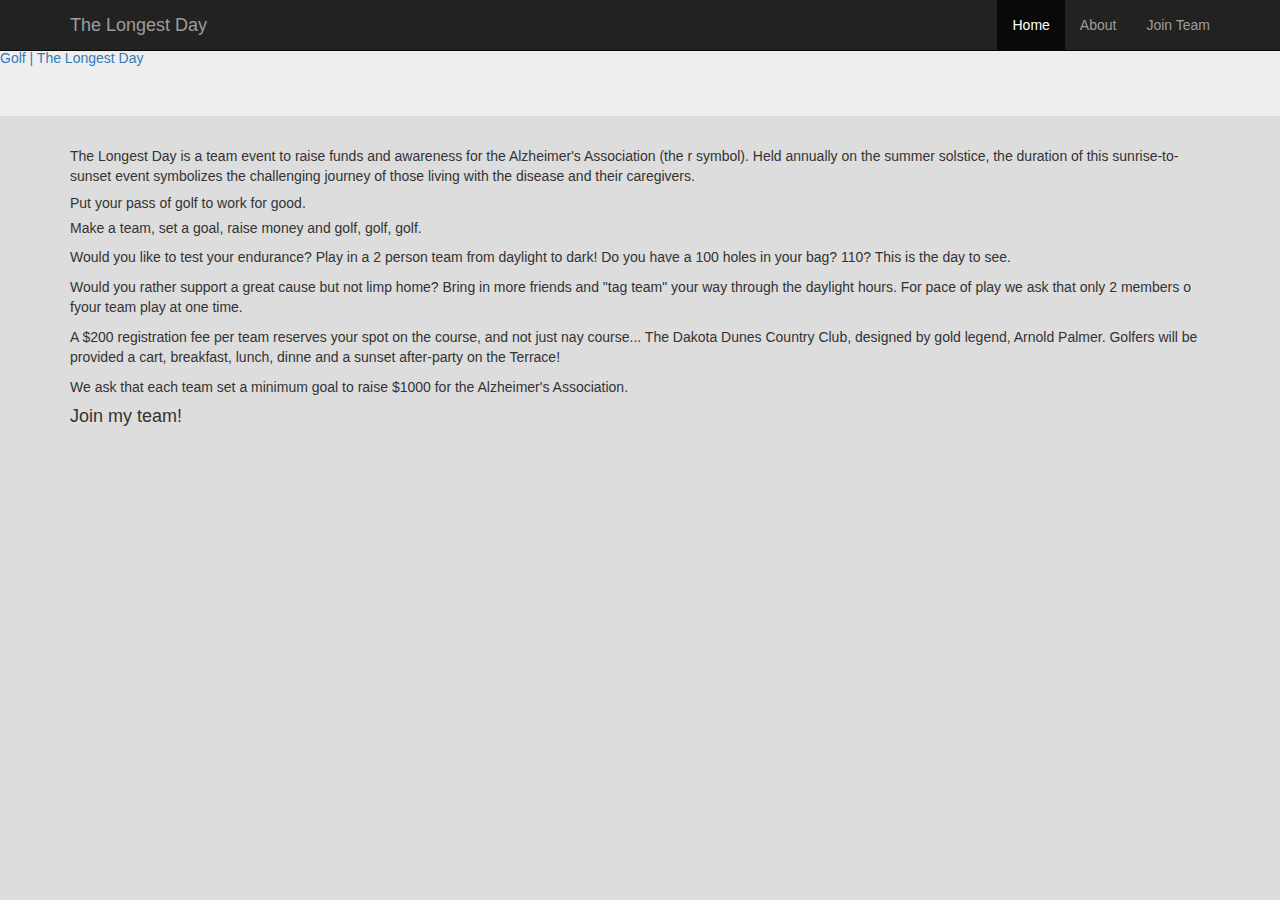
<file: about.html>
<!DOCTYPE html>
<html>
  <head>
    <title>Golf The Longest Day | Alzhiemer's Charity</title>
    <meta charset="utf-8">
    <meta name="description" content="Join The Longest Day in helping Alzhiemers. Become a player or make a donation today to help those suffering with Alzhiemer's. Contact us Today! #TheLongestDay #AlzhiemersAssociation">
    <link rel="stylesheet" href="css/bootstrap.min.css">
    <link rel="stylesheet" href="css/app.css">
  </head>
  <body>
<!-- START NAVIGATION -->
<div class="navbar navbar-fixed-top navbar-inverse">
  <div class="container">
  <button type="button" class="navbar-toggle" data-toggle="collapse" data-target=".navbar-collapse">
    <span class="icon-bar"></span>
    <span class="icon-bar"></span>
    <span class="icon-bar"></span>
  </button>
    <a class="navbar-brand text-muted" href="http://act.alz.org/site/TR?fr_id=8480&pg=entry">The Longest Day</a>
    <div class="collapse navbar-collapse">
      <ul class="nav navbar-nav navbar-right">
        <li class="active">
          <a href="index.html">Home</a>
        </li>
        <li>
          <a href="about.html">About</a>
        </li>
        <li>
          <a href="http://act.alz.org/site/TR/LongestDay/TheLongestDay?team_id=322843&pg=team&fr_id=8480">Join Team</a>
        </li>
      </ul>
    </div>
  </div>
</div>

<!-- END NAVIGATION -->
      <div id="heading" class="jumbotron">
        <div class="golf-container-link">
          <a id="golf-heading-link" href="http://act.alz.org/site/TR?fr_id=8480&pg=informational&sid=22697">Golf | The Longest Day</a>
        </div>
      </div>
        <div class="container">
          <p>
            The Longest Day is a team event to raise funds and awareness for the Alzheimer's Association (the r symbol). Held annually on the summer solstice, the duration of this sunrise-to-sunset event symbolizes the challenging journey of those living with the disease and their caregivers.
          </p>
          <h5>
            Put your pass of golf to work for good.
          </h5>
          <h5>
            Make a team, set a goal, raise money and golf, golf, golf.
          </h5>
          <p>
            Would you like to test your endurance? Play in a 2 person team from daylight to dark! Do you have a 100 holes in your bag? 110? This is the day to see.
          </p>
          <p>
            Would you rather support a great cause but not limp home? Bring in more friends and "tag team" your way through the daylight hours. For pace of play we ask that only 2 members o fyour team play at one time.
          </p>
          <p>
            A $200 registration fee per team reserves your spot on the course, and not just nay course... The Dakota Dunes Country Club, designed by gold legend, Arnold Palmer. Golfers will be provided a cart, breakfast, lunch, dinne and a sunset after-party on the Terrace!
          </p>
          <p>
            We ask that each team set a minimum goal to raise $1000 for the Alzheimer's Association.
          </p>
          <h4>Join my team!</h4>
        </div>
    </div>
  </body>
</html>
</file>
<file: css/app.css>
/*#region GENERAL */

#wrapper{
    height: 100%;
}

body {
  background-color: #dddddd;
}

.mdl-layout-title a{
    color: white;
}

.mdl-layout-title a:hover{
    color: white;
    text-decoration: none;
}

.mdl-layout__drawer .mdl-layout-title a{
    color: #424242;
}

/*#endregion */

/*#region HEADER */

#header{    
    width: 100%;  
    height: 600px; 
    display: none; 
}

#image-container{
    width: 100%;  
    height: 600px; 
    display: none;
}

.demo-layout-transparent {
    background: linear-gradient(rgba(0, 0, 0, 0.5), rgba(0, 0, 0, 0.5)), url(/img/golf-backdrop.png) center / cover;       
}

.demo-layout-transparent .mdl-layout__header,
.demo-layout-transparent .mdl-layout__drawer-button {
    color: white;
}

/*#endregion */

/*#region EVENT SUMMARY */

.mdl-shadow--2dp{
    margin-top: 35px;
    margin-left: 10px;
}

#date h4{
    display: inline;
    vertical-align: middle;
}

#date i{
    display: inline;
    vertical-align: middle;
}

#time h4{
    display: inline;
    vertical-align: middle;
}

#time i{
    display: inline;
    vertical-align: middle;
}

#time a{
    text-decoration: none;
    color: white;
}

.mdl-card__supporting-text{
    margin-left: auto;
    margin-right: auto;
}

.demo-card-wide > .mdl-card__title{
    background-color: rgb(71, 0, 122) !important;
}

.mdl-card__title img{
    margin-left: auto;
    margin-right: auto;
}

#event-summary-container {    
    font-size: 2.5em;
    background-color: #424242;
    text-align: center;
    color: #fff;
    height: auto;
}

#event-summary-container h3 {
    color: #fff;
}

#event-summary-container p {
    margin-top: 20px;
    font-size: .6em;
    width: 80%;
    margin-left: auto;
    margin-right: auto;
}

/*#endregion */

/*#region EVENT DETAILS*/

.demo-card-wide.mdl-card {
  width: 260px;
}

.demo-card-wide > .mdl-card__menu {
  color: #fff;
}

.demo-card-square.mdl-card {
  width: 320px;
  height: 320px;
  color: #444444
}

.demo-card-square > .mdl-card__title {
  color: #fff;
  height: 215px;
}

.demo-card-square > .mdl-card__title.player-icon {
  background:
    url('/img/user-group.png') bottom right 25% no-repeat rgb(71, 0, 122);
}

.demo-card-square > .mdl-card__title.course-icon {
  background: url('/img/golf-course.png') bottom right 25% no-repeat rgb(71, 0, 122);
    background-position-x: 150px;
    background-position-y: 55px;
}

.demo-card-square > .mdl-card__title.gift-icon {
  background:
    url('/img/gift-wrapped.png') bottom right 25% no-repeat rgb(71, 0, 122);
  background-position-x: 150px;
    background-position-y: 55px;
}

.demo-card-square > .mdl-card__title.sponsor-icon {
  background:
    url('/img/sponsor.png') bottom right 25% no-repeat rgb(71, 0, 122);
}

.date-icon{
    margin-top: 5px;
}


#event-details-container {
  width: 100%;
  height: 550px;
}

#golf-detail {
  width: 90%;
  margin-top: 50px;
  margin-left: auto;
  margin-right: auto;
}

#event-details-container p {
  margin: 30px 10px 0 10px;
  color: #fff;
  font-size: 1.3em;
}

.participant-icon{
    margin-left: 25%;
}

/*#endregion EVENT DETAILS*/

/*#region CONTACT FORM */

#contact {
  height: 500px;
  background-color: #333;
  color: #ccc;
}
#contact h2 {
  margin-top: -10px;
}
#contact-form {
  margin-top: 20px;
}

/*#endregion */

/*#region PLAYER PAGE */

#div-player-header{

}

#div-player-header h3{
    display: inline;
    vertical-align: middle;
}

#div-player-header img{
    display: inline;
    vertical-align: middle;
}
/*#endregion */

@media screen and (min-width: 600px) and (max-width: 767) {
    /* For tablets: */
/*#region GENERAL */

#wrapper{
height: 100%;
}

/*#endregion */

/*#region HEADER */

#header{    
    width: 100%;  
    height: 600px; 
    display: block; 
}

#image-container{
    width: 100%;  
    height: 600px; 
    display: block;
}

/*#endregion */

/*#region EVENT SUMMARY */

.mdl-shadow--2dp{
    margin-top: 150px;
}

#date h4{
    display: inline;
    vertical-align: middle;
}

#date i{
    display: inline;
    vertical-align: middle;
}

.mdl-card__supporting-text{
    margin-left: auto;
    margin-right: auto;
}

.mdl-card__title img{
    margin-left: auto;
    margin-right: auto;
}

#event-summary-container {
    margin-top: -650px;
    font-size: 2.5em;
    height: 650px;
}

#event-summary-container p {
    margin-top: 20px;
    font-size: .6em;
    width: 80%;
    margin-left: auto;
    margin-right: auto;
}

#event-description-container{
    margin-top: 200px;
}

/*#endregion */

/*#region EVENT DETAILS*/

demo-card-square mdl-card mdl-shadow--2dp{

}

.tile-container{
    height: 350px;
}

.demo-card-wide.mdl-card {
    width: 512px;
}

.demo-card-square.mdl-card {
    width: 320px;
    height: 320px;    
}

.demo-card-square > .mdl-card__title {
    height: 215px;
}

.demo-card-square > .mdl-card__title.course-icon {    
    background-position-x: 150px;
    background-position-y: 55px;
}

.demo-card-square > .mdl-card__title.gift-icon {
    background-position-x: 150px;
    background-position-y: 55px;
}

.date-icon{
    margin-top: 5px;
}


#event-details-container {
    margin-top: -155px;
    width: 100%;
    height: 550px;
}

#golf-detail {
    width: 90%;
    margin-top: 50px;
    margin-left: auto;
    margin-right: auto;
}

#event-details-container p {
    margin: 30px 10px 0 10px;
    font-size: 1.3em;
}

.participant-icon{
    margin-left: 25%;
}

/*#endregion EVENT DETAILS*/

/*#region CONTACT FORM */

#contact {
    height: 500px;
}
#contact h2 {
    margin-top: -10px;
}
#contact-form {
    margin-top: 20px;
}

/*#endregion */

/*#region PLAYER PAGE */

#div-player-header{

}

#div-player-header h3{
    display: inline;
    vertical-align: middle;
}

#div-player-header img{
    display: inline;
    vertical-align: middle;
}
/*#endregion */

}
@media screen and (min-width: 768px) and (max-width: 1499) {
    /* For desktop: */
/*#region GENERAL */

#wrapper{
height: 100%;
}

/*#endregion */

/*#region HEADER */

#header{    
    width: 100%;  
    height: 600px; 
    display: block; 
}

#image-container{
    width: 100%;  
    height: 600px; 
    display: block;
}

/*#endregion */

/*#region EVENT SUMMARY */

.mdl-shadow--2dp{
    margin-top: 150px;
}

#date h4{
    display: inline;
    vertical-align: middle;
}

#date i{
    display: inline;
    vertical-align: middle;
}

.mdl-card__supporting-text{
    margin-left: auto;
    margin-right: auto;
}

.mdl-card__title img{
    margin-left: auto;
    margin-right: auto;
}

#event-summary-container {
    margin-top: -650px;
    font-size: 2.5em;
    height: 650px;
}

#event-summary-container p {
    margin-top: 20px;
    font-size: .6em;
    width: 80%;
    margin-left: auto;
    margin-right: auto;
}

#event-description-container{
    margin-top: 200px;
}

/*#endregion */

/*#region EVENT DETAILS*/

.demo-card-wide.mdl-card {
    width: 512px;
}

.demo-card-square.mdl-card {
    width: 320px;
    height: 320px;    
}

.demo-card-square > .mdl-card__title {
    height: 215px;
}

.demo-card-square > .mdl-card__title.course-icon {    
    background-position-x: 150px;
    background-position-y: 55px;
}

.demo-card-square > .mdl-card__title.gift-icon {
    background-position-x: 150px;
    background-position-y: 55px;
}

.date-icon{
    margin-top: 5px;
}


#event-details-container {
    margin-top: -155px;
    width: 100%;
    height: 912px;
}

#golf-detail {
    width: 90%;
    margin-top: 50px;
    margin-left: auto;
    margin-right: auto;
}

#event-details-container p {
    margin: 30px 10px 0 10px;
    font-size: 1.3em;
}

.participant-icon{
    margin-left: 25%;
}

/*#endregion EVENT DETAILS*/

/*#region CONTACT FORM */

#contact {
    height: 500px;
}
#contact h2 {
    margin-top: -10px;
}
#contact-form {
    margin-top: 20px;
}

/*#endregion */

/*#region PLAYER PAGE */

#div-player-header{

}

#div-player-header h3{
    display: inline;
    vertical-align: middle;
}

#div-player-header img{
    display: inline;
    vertical-align: middle;
}
/*#endregion */

.tile-container{
    width: 35% !important;
}

#golf-detail :nth-child(1) .tile-container .demo-card-square{
    margin-left: 120px;
}

.mdl-layout__container{
    min-width: 1180px !important;
}

.mdl-layout__header{
    min-width: 1180px !important;
}

}
@media screen and (min-width: 1500px) {
    /* For large desktop: */
/*#region GENERAL */

#wrapper{
height: 100%;
}

/*#endregion */

/*#region EVENT SUMMARY */

#title{
    font-size: 85px;
}

.summary-row{
    margin-left: 100px;
    width: 100%;
}

#event-summary-container {
    font-size: 2.5em;
    height: 875px;
    background: url(../img/golf-backdrop.jpg) no-repeat;    
    background-size: cover;
}

#event-summary-details-container{
    height: 100%;
    width: 100%;
    background-color: rgba(0, 0, 0, 0.2);
}

.mdl-shadow--2dp{
    margin-top: 150px;
}

.demo-card-wide.mdl-card{
    margin-top: 100px;
}

#date h4{
    display: inline;
    vertical-align: middle;
}

#date i{
    display: inline;
    vertical-align: middle;
}

.mdl-card__supporting-text{
    margin-left: auto;
    margin-right: auto;
}

.mdl-card__title img{
    margin-left: 45px;
    height: 80%;
    width: 80%;
}

#event-summary-container p {
    margin-top: 20px;
    font-size: .6em;
    width: 80%;
    margin-left: auto;
    margin-right: auto;
}


#header-next-section-icon{
    margin-top: 105px;
    text-decoration: none;
    color: #fff;
}

#header-next-section-icon span{
    margin-top: 105px;
}

#event-description-container{
    background:rgb(66, 66, 66); 
    width: 100%;   
    height: 400px;
    color: white;
}

#event-description-container p{
    color: white;
}

.event-description-row{
    margin-top: 80px;
}

.mdl-layout__header{
    background-color: rgb(71, 0, 122) !important;
}

.mdl-card__title img{
    height: 304px;
}

/*#endregion */

/*#region EVENT DETAILS*/

.demo-card-wide.mdl-card {
    width: 512px;
}

.demo-card-square.mdl-card {
    width: 320px;   
}

.demo-card-square > .mdl-card__title {
    height: 215px;
}

.demo-card-square > .mdl-card__title.course-icon {    
    background-position-x: 150px;
    background-position-y: 55px;
}

.demo-card-square > .mdl-card__title.gift-icon {
    background-position-x: 150px;
    background-position-y: 55px;
}

.date-icon{
    margin-top: 5px;
}


#event-details-container {
    width: 100%;
    height: 550px;
}

#golf-detail {
    width: 90%;
    margin-left: auto;
    margin-right: auto;
    margin-top: -20px;
}

#golf-detail .demo-card-square mdl-card mdl-shadow--2dp{
    height: 200px !important;
}

#event-details-container p {
    margin: 30px 10px 0 10px;
    font-size: 1.3em;
}

.participant-icon{
    margin-left: 25%;
}

/*#endregion EVENT DETAILS*/

/*#region CONTACT FORM */

#contact {
    height: 500px;
}
#contact h2 {
    margin-top: -10px;
}
#contact-form {
    margin-top: 20px;
}

/*#endregion */

.tile-container{
    width: 25% !important;
}

.mdl-layout__container{
    max-width: 2000px !important;
}

}


/*#region PLAYER PAGE */

#div-player-header{

}

#div-player-details{
    color: #757575 !important;    
}

#div-player-header h3{
    display: inline;
    vertical-align: middle;
}

#div-player-header img{
    display: inline;
    vertical-align: middle;
}

#map{
    width: 300px;
    height: 300px;
    margin-left: auto;
    margin-right: auto;
    margin-bottom: 15px;
}

#div-map-container{
    margin-top: 20px;
    color: #757575 !important;   
}

#btnSignUp{
    margin-top: 15px;
    margin-left: auto;
    margin-right: auto;
    height: 55px !important;
    width: 150px !important;
    font-size: 18px !important;
}

/*#endregion */
</file>
